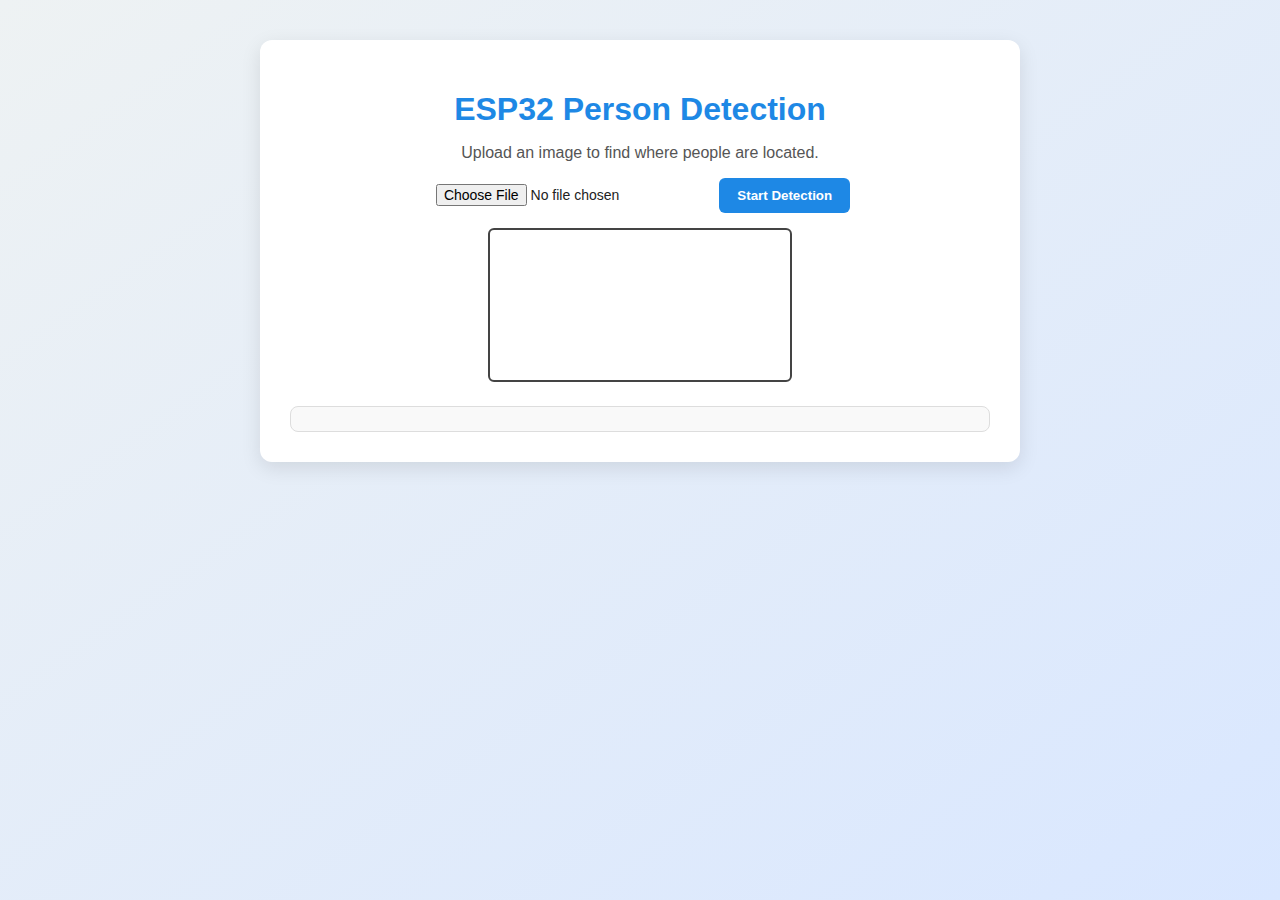
<file: tests/person-detection-linux/main/web/index.html>
<!DOCTYPE html>
<html>
<head>
  <meta charset="utf-8">
  <title>ESP32 Person Locator</title>
  <link rel="stylesheet" href="style.css">
</head>
<body>
  <div id="main">
    <h1>ESP32 Person Detection</h1>
    <p>Upload an image to find where people are located.</p>

    <div id="controls">
      <input type="file" id="file" accept="image/*">
      <button id="btnStart">Start Detection</button>
    </div>

    <div id="status"></div>
    <div id="canvasContainer">
      <canvas id="preview"></canvas>
    </div>
    <div id="results"></div>
  </div>

  <script>
  const W = 96, H = 96;
  const canvas = document.getElementById('preview');
  const ctx = canvas.getContext('2d');
  const statusEl = document.getElementById('status');
  const resultsEl = document.getElementById('results');
  let img = null;

  async function readFileAsImage(file) {
    return new Promise((res, rej) => {
      const fr = new FileReader();
      const image = new Image();
      fr.onload = e => image.src = e.target.result;
      image.onload = () => res(image);
      image.onerror = rej;
      fr.readAsDataURL(file);
    });
  }

  function toGrayData(sourceImg, x=0, y=0, w=sourceImg.width, h=sourceImg.height) {
    const tmp = document.createElement('canvas');
    tmp.width = W; tmp.height = H;
    const tmpCtx = tmp.getContext('2d');
    tmpCtx.drawImage(sourceImg, x, y, w, h, 0, 0, W, H);
    const imgd = tmpCtx.getImageData(0, 0, W, H);
    const data = new Uint8Array(W*H);
    for (let i = 0, j = 0; i < imgd.data.length; i += 4, j++) {
      const r = imgd.data[i], g = imgd.data[i+1], b = imgd.data[i+2];
      data[j] = Math.round(0.299*r + 0.587*g + 0.114*b);
    }
    return data;
  }

  async function infer(data) {
    const resp = await fetch('/infer', {
      method: 'POST',
      headers: {'Content-Type': 'application/octet-stream'},
      body: data
    });
    return await resp.json();
  }

  function drawBox(x, y, w, h, conf, human) {
    const color = human ? (conf > 0.75 ? "lime" : "yellow") : "red";
    ctx.strokeStyle = color;
    ctx.lineWidth = 3;
    ctx.strokeRect(x, y, w, h);
    ctx.fillStyle = color;
    ctx.font = "bold 14px sans-serif";
    ctx.fillText(`${Math.round(conf*100)}%`, x+5, y+20);
  }

  async function scanRegion(x, y, w, h, level=1) {
    const gray = toGrayData(img, x, y, w, h);
    const res = await infer(gray);
    drawBox(x, y, w, h, res.confidence, res.human);
    resultsEl.innerHTML += `<p>Level ${level} region (${x},${y}) size ${w}x${h}: ${res.human?"🟢 person":"🔴 none"} (${(res.confidence*100).toFixed(1)}%)</p>`;

    if (level < 2 && res.human) {
      // divide into 2x2
      const halfW = w/2, halfH = h/2;
      const sub = [
        [x, y, halfW, halfH],
        [x+halfW, y, halfW, halfH],
        [x, y+halfH, halfW, halfH],
        [x+halfW, y+halfH, halfW, halfH],
      ];
      for (const r of sub) await scanRegion(...r, level+1);
    }
  }

  async function scanAllQuads(level=1) {
    const halfW = canvas.width / 2, halfH = canvas.height / 2;
    const quads = [
      [0, 0, halfW, halfH],
      [halfW, 0, halfW, halfH],
      [0, halfH, halfW, halfH],
      [halfW, halfH, halfW, halfH],
    ];
    for (const q of quads) await scanRegion(...q, level);
  }

  document.getElementById('btnStart').onclick = async () => {
    const f = document.getElementById('file').files[0];
    if (!f) return alert('Choose an image first!');
    resultsEl.innerHTML = '';
    statusEl.innerText = 'Loading image...';
    img = await readFileAsImage(f);
    canvas.width = img.width;
    canvas.height = img.height;
    ctx.drawImage(img, 0, 0);

    statusEl.innerText = 'Checking whole image...';
    const gray = toGrayData(img);
    const res = await infer(gray);
    drawBox(0, 0, canvas.width, canvas.height, res.confidence, res.human);
    resultsEl.innerHTML += `<p><b>Full image:</b> ${res.human?"🟢 person":"🔴 none"} (${(res.confidence*100).toFixed(1)}%)</p>`;

    if (!res.human) {
      statusEl.innerText = 'No clear person found — scanning 2x2 to verify...';
      await scanAllQuads(1);
    } else {
      statusEl.innerText = 'Person detected — scanning 2x2 regions...';
      await scanAllQuads(1);
    }

    statusEl.innerText = 'Scan complete!';
  };
  </script>
</body>
</html>
</file>
<file: tests/person-detection-linux/main/web/style.css>
body {
  font-family: "Segoe UI", Roboto, sans-serif;
  background: linear-gradient(to bottom right, #eef2f3, #d9e7ff);
  margin: 0;
  padding: 0;
  color: #222;
  display: flex;
  justify-content: center;
  align-items: flex-start;
  min-height: 100vh;
}

#main {
  background: #fff;
  margin-top: 40px;
  padding: 30px;
  border-radius: 12px;
  box-shadow: 0 6px 20px rgba(0,0,0,0.1);
  width: 90%;
  max-width: 700px;
  text-align: center;
}

h1 {
  margin-bottom: 0.3em;
  color: #1e88e5;
}

p {
  color: #555;
}

#controls {
  margin: 15px 0;
}

input[type="file"] {
  padding: 6px;
  font-size: 14px;
}

button {
  padding: 10px 18px;
  margin-left: 8px;
  background-color: #1e88e5;
  color: white;
  font-weight: bold;
  border: none;
  border-radius: 6px;
  cursor: pointer;
  transition: background 0.3s, transform 0.1s;
}

button:hover {
  background-color: #1565c0;
  transform: translateY(-1px);
}

button:active {
  background-color: #0d47a1;
  transform: translateY(1px);
}

#status {
  margin: 15px 0;
  font-weight: bold;
  color: #333;
}

#canvasContainer {
  display: inline-block;
  position: relative;
  border: 2px solid #444;
  border-radius: 6px;
  overflow: hidden;
}

canvas {
  max-width: 100%;
  height: auto;
  display: block;
}

#results {
  margin-top: 20px;
  text-align: left;
  background: #f9f9f9;
  border-radius: 8px;
  padding: 12px;
  max-height: 200px;
  overflow-y: auto;
  border: 1px solid #ddd;
}
</file>
